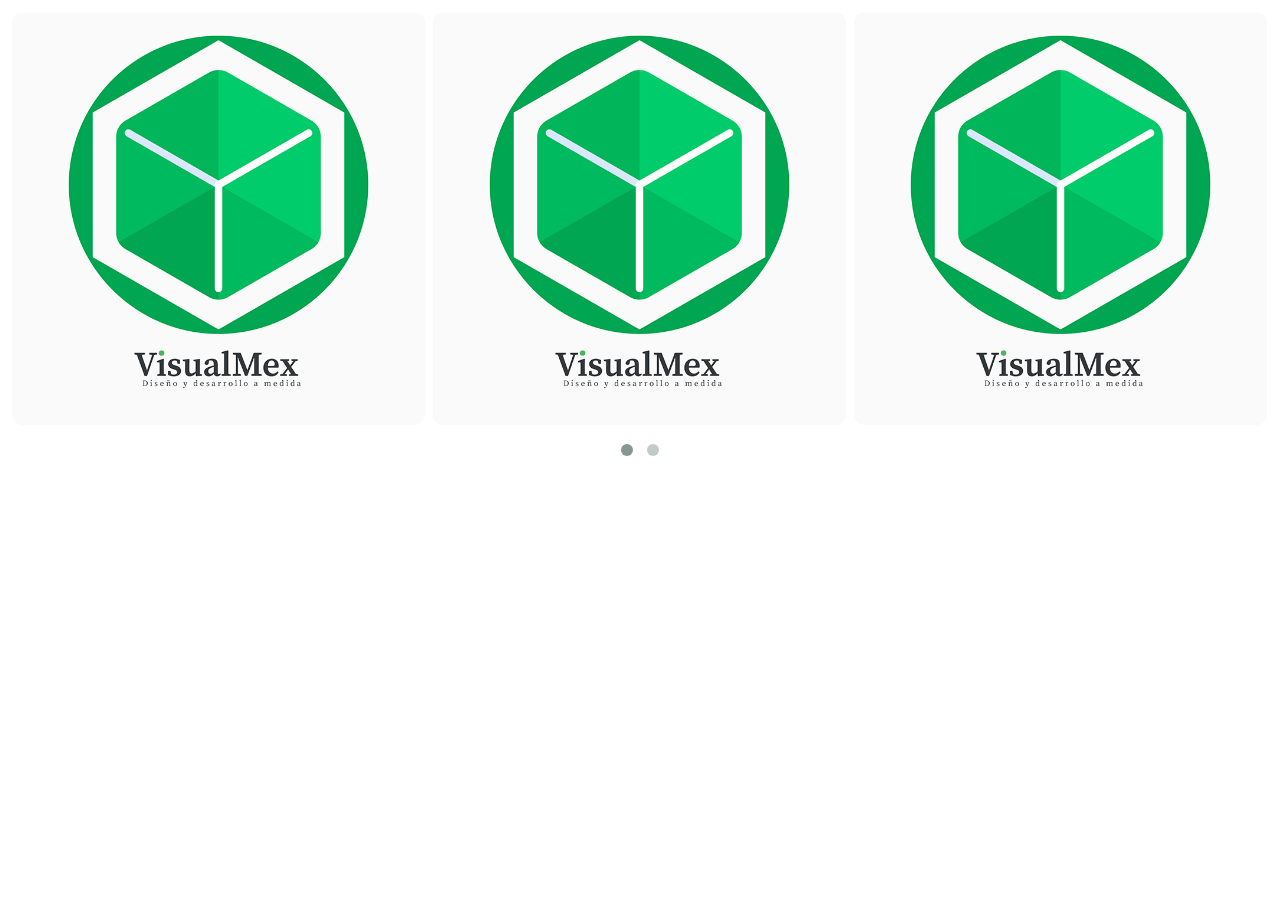
<file: portafolio.html>
<!DOCTYPE html>
<html lang="en">

<head>
  <meta charset="utf-8">
  <title>Carrusel</title>
  <meta name="viewport" content="width=device-width, initial-scale=1.0">
  <meta name="author" content="VisualMex">
  <!-- styles -->

   <link href="css/custom.css" rel="stylesheet">
	<link href="css/owl.carousel.css" rel="stylesheet">
    <link href="css/owl.theme.css" rel="stylesheet">



</head>

    
      <div id="screen" class="content-section-b">
       
		    <div class="row wow bounceInUp" >
              <div id="owl-demo" class="owl-carousel">
				
				<a href="#" target="_blank" class="">
					<div class="item">
						<img  class="img-responsive img-rounded" src="img/1.jpg" alt="Owl Image">
					</div>
				</a>
				
               <a href="#" target="_blank" class="">
					<div class="item">
						<img  class="img-responsive img-rounded" src="img/1.jpg" alt="Owl Image">
					</div>
				</a>
				
				<a href="#" target="_blank" class="">
					<div class="item">
						<img  class="img-responsive img-rounded" src="img/1.jpg" alt="Owl Image">
					</div>
				</a>
				
				<a href="#" target="_blank" class="">
					<div class="item">
						<img  class="img-responsive img-rounded" src="img/1.jpg" alt="Owl Image">
					</div>
				</a>
				
               
				

              </div>       
          </div>
        </div>


  <!-- Javascript Library Files -->

     <script src="js/jquery-1.10.2.js"></script>
	<script src="js/owl.carousel.js"></script>
	<script src="js/script.js"></script>
	<script src="js/wow.min.js"></script>
	<script src="js/jquery.magnific-popup.js"></script> 



</body>

</html>
</file>
<file: css/custom.css>
/* Owl Carousel Bootstrap Custom CSS */

/* Header Navigation */
#top-nav{
	border-bottom: 1px solid #e1e6dd;
	background: #FFF;
	-webkit-transform: translateZ(0)

}
#top-nav.navbar{
	margin-bottom: 0px;

}
#top-nav.navbar .nav{
	margin: 8px 0px;
}
	
#top-nav.navbar .nav > li > a {
	padding: 6px 12px;
	margin: 0px;
	text-transform: uppercase;
	font-weight: 400;

	-webkit-transition: background-color 200ms ease;
	-moz-transition: background-color 200ms ease;
	-o-transition: background-color 200ms ease;
	transition: background-color 200ms ease;
}
#top-nav.navbar .nav > li > a.download{
	-webkit-border-radius: 3px;
	-moz-border-radius: 3px;
	border-radius: 3px;
}

#top-nav.navbar .nav > li > a.download-on{
	background-color: #ff8a3c;
	color: #ffffff;
}
#top-nav.navbar .nav > li > a.download-on:hover{
	color: #ffffff;
	background-color: #ff7920;
}
.btn-navbar span.icon-bar{
	margin-top: 0px;
}

/* Header  */

#header{
	background: #f1f1f1;
	padding: 100px 0 100px;
}
#header h1{
	color: #7fc242;
	margin-bottom: 10px;
	margin-top: 40px;
}
#header h3{
	margin-bottom: 30px;
	width: 400px;
}
#header .btn-success {
	padding: 15px 30px;
	margin-bottom: 5px;
}
#header .logo{
	display: block;
	margin-top:60px;
	float: right
}
img.arrow-down{
	margin: 0 auto;
	display: block;
}
h1{
	margin-top: 80px;
}

pre.pre-show{
	margin: 40px 0px;

}
.tab-content pre.pre-show{
	margin: 0px 0px 0px 0px;
}
.nav-tabs{
	margin-top: 20px;
	margin-bottom: 0px;
	
}
.tab-content{
	border-left: 1px solid #ddd;
	border-right: 1px solid #ddd;
	border-bottom: 1px solid #ddd;
	-webkit-border-radius: 0px 0px 4px 4px;
	-moz-border-radius: 0px 0px 4px 4px;
	border-radius: 0px 0px 4px 4px;
	
}
/* Content */
.table th, .table td {
padding: 8px 12px;
}

.wrap_title{margin-bottom: 30px;}

/*  Owl */
#owl-demo .item{
	margin: 4px;
}
#owl-demo .item img{
	display: block;
	width: 100%;
	height: auto;
    border-radius: 10px;
}
/* Footer */

#footer{
	padding: 20px 0px;
	background: #f3f3f3;
	text-align: center
}
.twitter-share-button{
	top: 4px;
	position: relative;
}

/* Demo Slides */

#owl-example .item{
	padding: 30px 0px;
	margin: 10px;
	color: #FFF;
	-webkit-border-radius: 3px;
	-moz-border-radius: 3px;
	border-radius: 3px;
	text-align: center;
}
#owl-example .item img{
	width: auto;
	margin: 0 auto;
	display: block;
}
#owl-example .item h3{
	font-size: 28px;
	font-weight: 300;
	margin: 25px 0 0;
}
#owl-example .item h4{
	margin: 5px 0 0;
	font-size: 18px;
}
.item h1{
	margin: inherit;
}

.orange{
	background: #ff8a3c;
}
.darkCyan{
	background: #42bdc2;
}
.forestGreen{
	background: #7fc242;
}
.yellow {
	background: #ffd800;
}
.dodgerBlue {
	background: #388bd1;
}
.skyBlue {
	background: #a1def8;
}
.zombieGreen {
	background: #3fbf79;
}
.violet {
	background: #db6ac5;
}
.yellowLight {
	background: #fee664;
}
.steelGray {
	background: #cad3d0;
}

/* More Demo Box */

#example-info h1,
#more h1{
	margin-top: 40px;
}
.demos-row{
	margin-top: 30px;
	margin-bottom: 30px;
}
.demo-page{
	margin-top: 0px;
	margin-bottom: 100px;
}
.demo-box{
	display: block;
	background: #f3f3f3;
	text-align: center;
	font-size: 18px;
	-webkit-border-radius: 3px;
	-moz-border-radius: 3px;
	border-radius: 3px;
}
.demo-box h3{
	padding-bottom:20px;
	margin: 0px;
	color: #869690;
}
.demo-box:hover{
	text-decoration: none;
}
.demo-wrapper{
	padding: 30px 0px 20px 0px;
	padding-left: 30px;
	padding-right: 30px;
}
.demo-slide {
	float: left;
}
.demo-slide .bg{
	background: #aebab6;
	margin-right: 1px;
	height: 100%;
}
.demo-box:hover .demo-slide .bg{
	background: #7fc242;
}
/* Images */
.demo-images .demo-slide{
	height: 40px;
	width: 33.3333333%;
}

/* Full */
.demo-full {
	padding-left: 0px;
	padding-right: 0px;
}
.demo-full .demo-slide{
	height: 40px;
	width: 25%;
}

/* Custom */
.demo-custom .demo-slide{
	height: 40px;
	width: 10%;
}
/* One */
.demo-one .demo-slide{
	height: 40px;
	width: 100%;
}

/* json */

.demo-Json .demo-slide {
	height: 40px;
	width: 20%;
}
.demo-Json-custom .demo-slide{
	height: 40px;
	width: 33.3333333%;
}
/* loading icon */

.demo-lazy .demo-slide{
	height: 40px;
	width: 33.3333333%;
}
.demo-lazy .demo-slide .bg{
background: url('../img/AjaxLoader.gif') no-repeat center center #aebab6;
}

/* Auto Height */
.demo-height .demo-slide{
	height: 40px;
	width: 100%;
}

/* Changelog  */
#changelog{
	margin-bottom: 40px;
}
#changelog .label{
	margin-bottom:10px;
}
#changelog .log{
	margin-bottom: 30px;
	padding-bottom: 30px;
	border-bottom: 1px solid #e1e6dd;
}
/* Faq */
#faq dt {
	line-height: 26px;
}
#faq dd{
	line-height: 22px;
	margin-bottom: 20px;
}



/* Responsive Stuff */


@media (max-width: 979px) {
	.navbar-fixed-top .navbar-inner, .navbar-fixed-bottom .navbar-inner {
	padding: 0px;
	}
	.navbar-fixed-top, .navbar-fixed-bottom {
	position: fixed;
	}
}
@media (max-width: 768px) {
	.navbar.navbar-fixed-top{
		position: static;
	}
	.btn.btn-navbar{
		margin: 9px 20px 9px 8px;
		padding: 10px 10px;
	}
	.nav-collapse .nav > li{
		border-top: 1px solid #e1e6dd;
		text-align: center
	}
	#header .logo{
		margin-top:40px;
		margin: 20px auto 0px;
		float: none;
		height: 150px;
	}
	#header {
		text-align: center;
		padding: 60px 0px 30px;
	}
	#header h1{
		margin: 10px 0;
	}
	#header h3{
	margin-bottom: 10px;
	width: auto;
	padding: 0px 20px;
	}
	h1 {
		font-size: 38px;
		margin: 20px 0;
	}
	h2 {
		font-size: 24px;
	}
	h3 {
		font-size: 20px;
	}
	h4 {
		font-size: 16px;
	}
	h5 {
		font-size: 13px;
	}
	h6 {
		font-size: 12px;
	}

}


@media (max-width: 480px) {
	.navbar-fixed-top, .navbar-fixed-bottom {
	position: static;
	}
	#header {
		text-align: center;
		padding: 20px 0px 20px;
	}
	#header .logo{
		margin-top:0px;
	}

}

/*
NO MORE TABLES!! ;)
*/
@media (max-width: 767px) {

	.hp-table table, .hp-table thead, .hp-table .hp-table tbody, .hp-table th, .hp-table td, .hp-table tr { 
		display: block; 
	}
	.hp-table thead tr { 
		display: none;
	}
	.hp-table tr { border: 0px solid #ccc; margin-bottom: 10px; }
	
	.hp-table td:before { 
		top: 6px;
		left: 6px;
		width: 45%; 
		padding-right: 10px; 
		white-space: nowrap;
	}

	.hp-table td:nth-of-type(2):before { 
		content: "Default:";
		font-weight: bold;
	}
	.hp-table td:nth-of-type(3):before { 
		content: "Type:";
		font-weight: bold;
	}
	.hp-table td:nth-of-type(4):before { 
		content: "Description:";
		font-weight: bold;
	}
}
</file>
